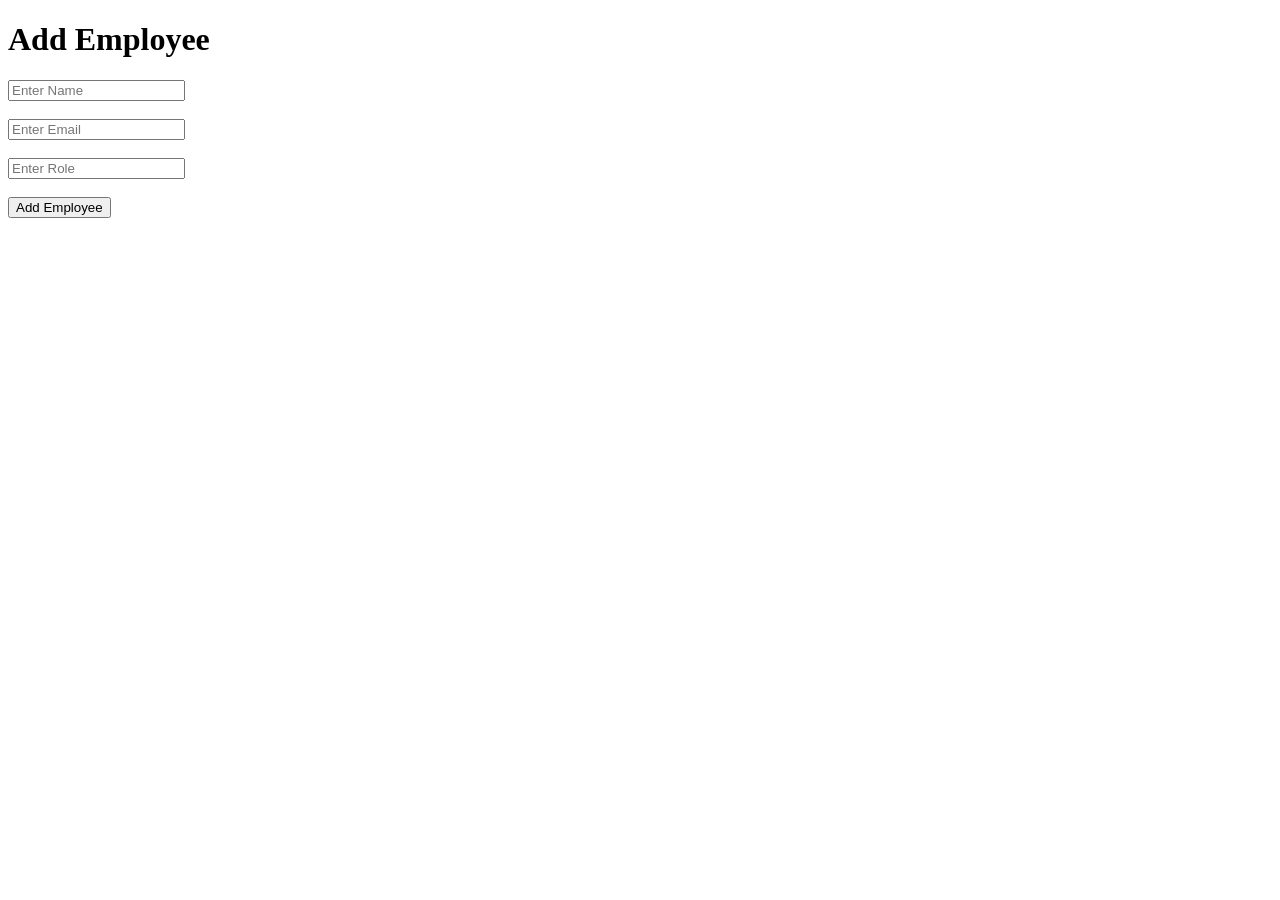
<file: aws-crud-operation-project/templates/add.html>
<!DOCTYPE html>
<html>
<head>
    <title>Add Employee</title>
</head>
<body>
    <h1>Add Employee</h1>

    <form method="POST">
        <input type="text" name="name" placeholder="Enter Name" required>
        <br><br>

        <input type="email" name="email" placeholder="Enter Email" required>
        <br><br>

        <input type="text" name="role" placeholder="Enter Role" required>
        <br><br>

        <button type="submit">Add Employee</button>
    </form>
</body>
</html>
</file>
